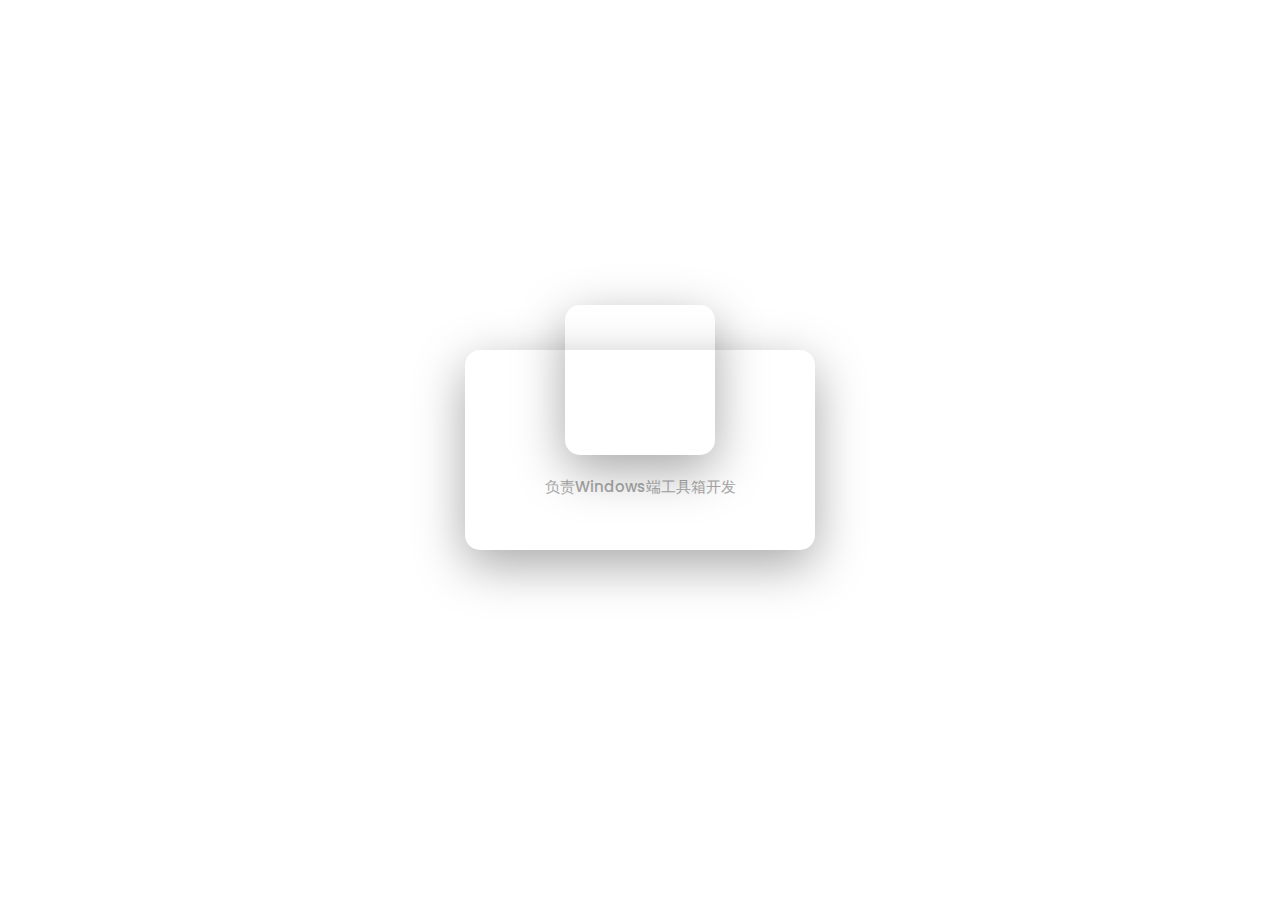
<file: 1515644570.html>
<!DOCTYPE html>
<html lang="en">
<head>
    <meta charset="UTF-8">
    <title>漾海</title>
    <!----CSS link----->
    <link rel="stylesheet" href="./css/1515644570.css"> 
    <link rel="icon" href="./ico/favicon.ico">
</head>
<body>

  <div class="card">
    <div class="pb"></div>
    <div class="info">
      <h1></h1>
      <h2>负责Windows端工具箱开发</h2>
    </div>
    <div class="detail" align="center">
      <div class="col">
        <h3>1515644570</h3>
        <h4>作者QQ</h4>
      </div>
    </div>
    <div class="buttons" align="center">
      <button id="follow"><a href="http://xhnzz.xyz/index/api/index/qq/api.php?qq=1515644570">私信</a></button>
    </div>
  </div>
</body>
</html>
</file>
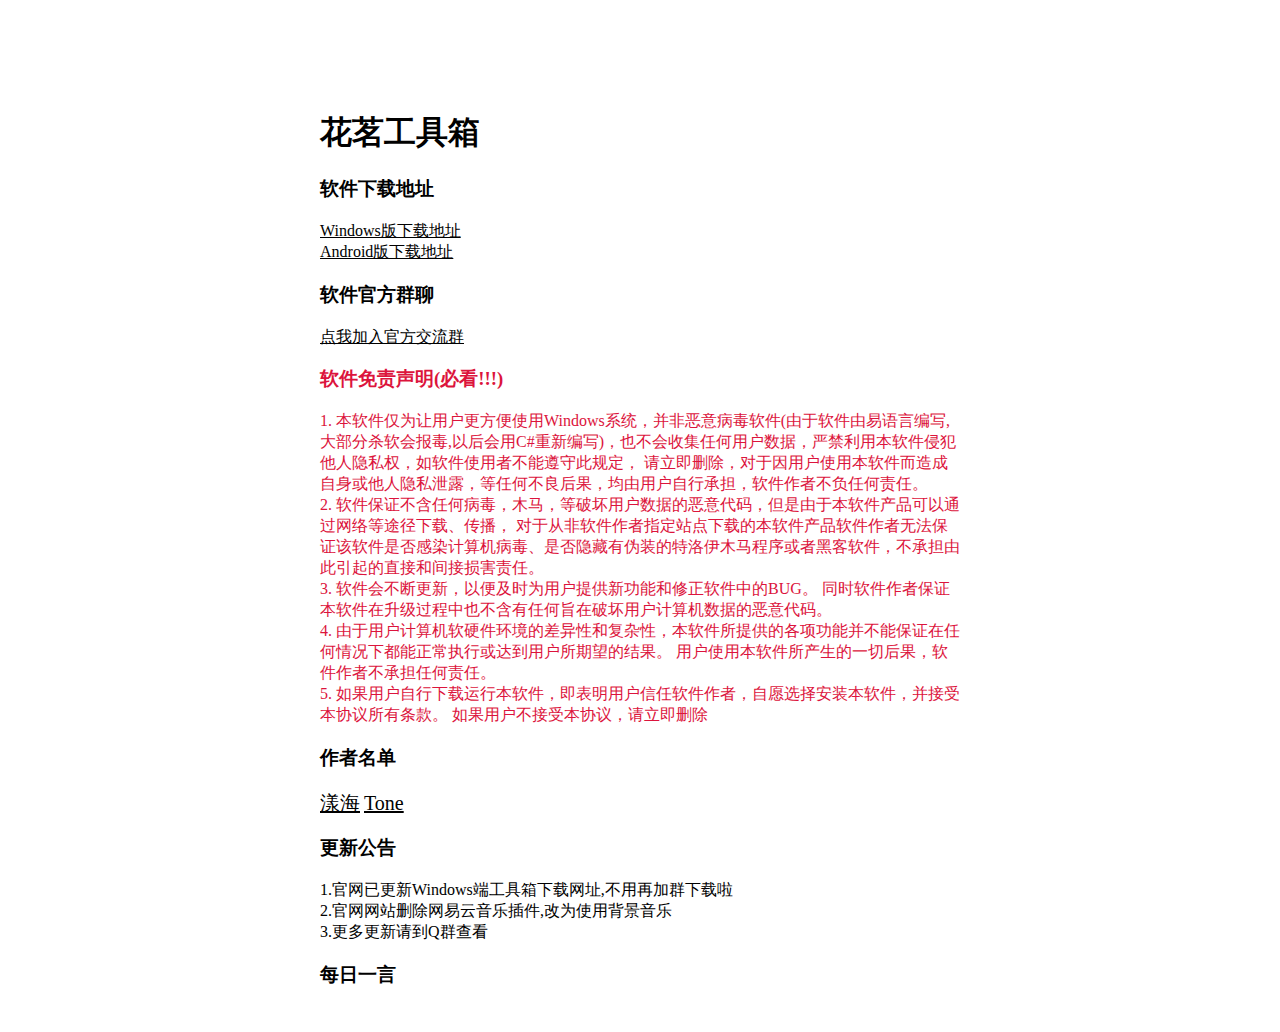
<file: hm.html>
<!Doctype html>
<html lang="en">

<head>
    <meta charset="UTF-8">
    <link rel="stylesheet" href="./css/index.css">
    <link rel="icon" href="./ico/favicon.ico">
    <title>花茗工具箱</title>
</head>

<body class="container">
    <h1>花茗工具箱</h1>
    <h3>软件下载地址</h3>
    <a href="./Bin/花茗工具箱3.1.1.exe" target="_blank">Windows版下载地址</a>
    <br>
    <a href="./Bin/花茗工具箱.apk">Android版下载地址</a>
    <h3>软件官方群聊</h3>
    <a
        href="http://qm.qq.com/cgi-bin/qm/qr?_wv=1027&k=jmAOiZaUAwcZ2hDNCfI5n3oC1SMgtqxg&authKey=BiAXRMoYzKPWDCyMNfi5ZTow2P7Ch%2B5uFz4O2JlOCVltfoFFbCQkdbRD%2FIMVDTUr&noverify=0&group_code=783581086">点我加入官方交流群</a>
    <h3 class="color">软件免责声明(必看!!!)</h3>
    <p class="color"> 1.
        本软件仅为让用户更方便使用Windows系统，并非恶意病毒软件(由于软件由易语言编写,大部分杀软会报毒,以后会用C#重新编写)，也不会收集任何用户数据，严禁利用本软件侵犯他人隐私权，如软件使用者不能遵守此规定，
        请立即删除，对于因用户使用本软件而造成自身或他人隐私泄露，等任何不良后果，均由用户自行承担，软件作者不负任何责任。<br>
        2. 软件保证不含任何病毒，木马，等破坏用户数据的恶意代码，但是由于本软件产品可以通过网络等途径下载、传播，
        对于从非软件作者指定站点下载的本软件产品软件作者无法保证该软件是否感染计算机病毒、是否隐藏有伪装的特洛伊木马程序或者黑客软件，不承担由此引起的直接和间接损害责任。<br>
        3. 软件会不断更新，以便及时为用户提供新功能和修正软件中的BUG。 同时软件作者保证本软件在升级过程中也不含有任何旨在破坏用户计算机数据的恶意代码。<br>
        4. 由于用户计算机软硬件环境的差异性和复杂性，本软件所提供的各项功能并不能保证在任何情况下都能正常执行或达到用户所期望的结果。 用户使用本软件所产生的一切后果，软件作者不承担任何责任。<br>
        5. 如果用户自行下载运行本软件，即表明用户信任软件作者，自愿选择安装本软件，并接受本协议所有条款。 如果用户不接受本协议，请立即删除
    </p>
    <h3>作者名单</h3>
    <a style="font-size:20px;color:#000000;" href="1515644570.html">漾海</a>
    <a style="font-size:20px;color:#000000;" href="home.html">Tone</a>
    <h3>更新公告</h3>
    <p>
        1.官网已更新Windows端工具箱下载网址,不用再加群下载啦<br>
        2.官网网站删除网易云音乐插件,改为使用背景音乐<br>
        3.更多更新请到Q群查看
    </p>
    <h3>每日一言</h3>
    <p class="hitokoto" id="yiyancon" href="https://v1.hitokoto.cn/?encode=text&c=j"></p>
    <script type="text/javascript"
        src="https://international.v1.hitokoto.cn?encode=js&amp;charset=utf-8&amp;&amp;c=j"></script>
    <audio preload autoplay loop id="music">
        <source src="./etc/C4000042Wi3h4LjMsJ.m4a" type="audio/mpeg">
    </audio>
    <script type="text/javascript">
        window.onload = function () {
            setInterval("toggleSound()", 1);
        }

        function toggleSound() {
            var music = document.getElementById("music");//获取ID  
            if (music.paused) { //判读是否播放  
                music.paused = false;
                music.play(); //没有就播放 
            }
        }
    </script>
</body>

</html>
</file>
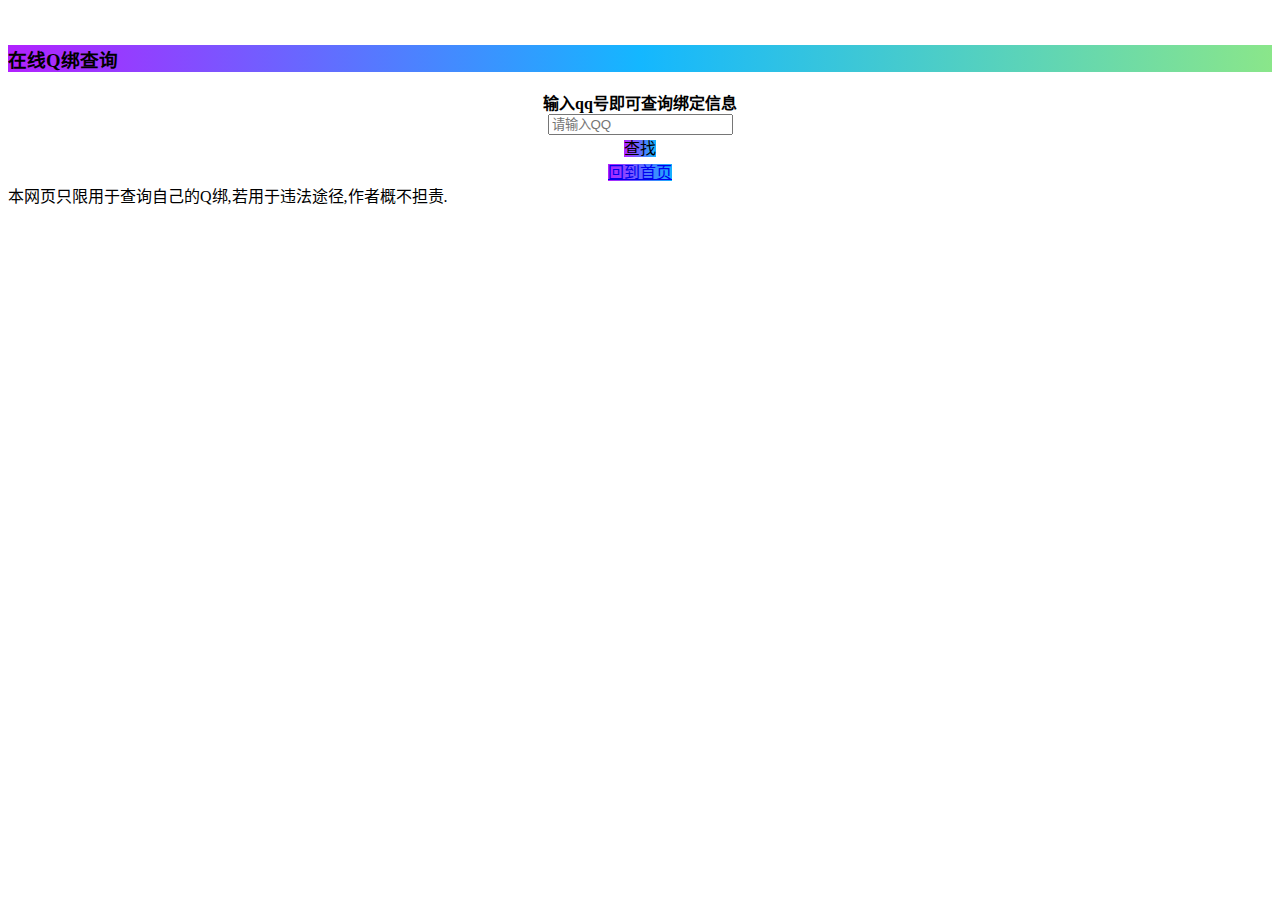
<file: qq.html>
<!DOCTYPE html>
<html lang="zh-cn"><head>
<meta charset="utf-8">
<meta name="viewport" content="width=device-width, initial-scale=1">
<title>前屿の查Q绑</title>
<meta name="keywords" content="查Q绑接口api,8亿q绑查询,Q绑8e数据库,8亿qq绑定数据查询,2022q绑在线查询,2021q绑在线查询,Q绑在线查询官网,查Q绑手机网页源码,查q绑,查地址,查q绑机器人,免费Q绑接口,Q绑QQ查询接口">
<meta name="description" content="在线Q绑查询手机号官网 输入qq号即可查询 还支持反查">
<link href="https://lib.baomitu.com/twitter-bootstrap/3.3.7/css/bootstrap.min.css" rel="stylesheet">
<script src="https://lib.baomitu.com/jquery/1.12.4/jquery.min.js"></script>
<script src="https://lib.baomitu.com/layer/3.1.1/layer.js"></script>
<link rel="stylesheet" href="https://lib.baomitu.com/layer/3.1.1/theme/default/layer.css?v=3.1.1" id="layuicss-layer">
    <link rel="icon" href="./ico/favicon.ico">
<script>
    function gg(){
 layer.alert('欢迎使用前屿の在线查Q绑~', {
  icon: 1,
  title: '公告',
  skin: 'layer-ext-moon'
})
}
</script>
</head>
<body background="https://p1.music.126.net/qZEP60rTZe_clMPKb_CvFA==/109951168532515426.jpg" style="background-size:cover;">
<div class="container">
<div class="col-xs-12 col-sm-10 col-md-8 col-lg-6 center-block" style="float: none;">
<br>
<div class="panel panel-primary">
<div class="panel-heading" style="background: linear-gradient(to right,#b221ff,#14b7ff,#8ae68a);">
<h3 class="panel-title">在线Q绑查询</h3>
</div>
<div class="panel-body" style="text-align: center;">
<div class="list-group">
<div class="list-group-item list-group-item-warning" style="font-weight: bold;">
<span>输入qq号即可查询绑定信息</span>
</div>
<div class="list-group-item list-group-item-info" style="font-weight: bold;">
<input class="form-control" id="input" placeholder="请输入QQ">
</div>
<div class="list-group-item">
<a onclick="qbang('cha')" class="btn btn-block btn-primary" style="background: linear-gradient(to right,#b221ff,#14b7ff);">查找</a>
<br>
<a href="index.html" class="btn btn-block btn-primary" style="background: linear-gradient(to right,#b221ff,#14b0ff);">回到首页</a>
</div>
<div class="list-group-item list-group-item-warning" style="font-weight: bold;display: none;" id="jiexi_data">
<div class="input-group">
<span class="input-group-addon ">密保手机号码</span>
<input type="text" class="form-control" placeholder id="mobile" readonly>
</div>
<div class="input-group">
<span class="input-group-addon">号码归属地</span>
<input type="text" class="form-control" placeholder id="mobileduqu" readonly>
</div>
<div class="input-group">
<span class="input-group-addon">LOL信息</span>
<input type="text" class="form-control" placeholder id="lol" readonly>
</div>
<div class="input-group">
<span class="input-group-addon">微博UID</span>
<input type="text" class="form-control" placeholder id="wbuid" readonly>
</div>
</div>
</div>
</div>
</div>
<div class="panel panel-default text-center">
<div class="panel-body">
本网页只限用于查询自己的Q绑,若用于违法途径,作者概不担责.
<br>
<div id="result"></div>
</div></div></div></div>
<script>
function qbang($mod) {
var qq = $('#input').val();
if (qq == '') {
var alert_1 = layer.msg('请输入QQ号', { icon: 5 });
} else {

if($mod=='cha'){
dialog('<div style="text-align:center"><br><b style="color:#ff4425">仅供查询自己的QQ号码<br>不是自己的请立即退出本页面<br>否则，发生的一切后果本人不负责<br><br>确认查询？？</b><br><br><a onclick='+'queren("cha")'+' class="btn btn-block btn-primary" style="background: linear-gradient(to right,#b221ff,#14b7ff);">确认</a><br></div>', 1);
}
}
}
function queren(mod) {
console.log(mod);
layer.close(layer.index);
var qq = $('#input').val();
if(mod=='cha'){
$url = 'https://api.xywlapi.cc/qqcx2023?qq='+qq;
}

var alert_1 = layer.load(0, { shade: false });
$.getJSON($url, function (json) {
layer.close(alert_1);
if (json['status'] == '200') {
layer.msg('查询成功', { icon: 1 });
$('#mobile').val(json['phone']);
$('#mobileduqu').val(json['phonediqu']);
$('#lol').val(json['lol']);
$('#wbuid').val(json['wb']);
$('#jiexi_data').css("display", "block");
} else {
layer.msg(json['message']);
$('#jiexi_data').css("display", "none");
}
}
);
}
function dialog(code, exit) {
layer.open({
type: 1,
skin: 'layui-layer-lan', //加上边框
area: ['350px', ''], //宽高
closeBtn: exit,
shade: 0.8,
title: '提示',
btnAlign: 'c',
content: code,
});
}
gg()
</script>

<script async src="https://www.googletagmanager.com/gtag/js?id=G-RESEJ4Z69D"></script>
<script>
  window.dataLayer = window.dataLayer || [];
  function gtag(){dataLayer.push(arguments);}
  gtag('js', new Date());

  gtag('config', 'G-RESEJ4Z69D');
</script>
</body></html>
</file>
<file: css/1515644570.css>
@import url('https://fonts.googleapis.com/css2?family=Poppins:wght@100;200;300;400;500;600;700;800;900&display=swap');

* {
  margin: 0;
  padding: 0;
  box-sizing: border-box;
  font-family: 'Poppins', sans-serif;
}
body{
  background-image: url('https://p1.music.126.net/qZEP60rTZe_clMPKb_CvFA==/109951168532515426.jpg');
  /*background-image: url('/img/bj.webp');*/
 background-size: cover;
  height: 100vh;
  display: flex;
  align-items: center;
  justify-content: center;
}
a{
text-decoration: none;
color: #FFFFFF;
}
h1{
  font-weight: 500;
  font-size: 23px;
}
h2{
  font-weight: 500;
  font-size: 15px;
  color: darkgrey;
}
h3{
  font-weight: 500;
  font-size: 18px;
}
h4{
  font-weight: 500;
  font-size: 14px;
  color: darkgrey;
}
.card{
  position: relative;
  background-color: #fff;
  width: 350px;
  height: 200px;
  box-shadow: 0 15px 50px rgba(0, 0, 0, 0.35);
  border-radius: 15px;
  transition: all 0.4s ease-in-out;
}
.card:hover{
  height: 450px;
}
.pb{
  position: absolute;
  top: -45px;
  left: 50%;
  transform: translate(-50%, 0%);
  background-image: url('http://q.qlogo.cn/headimg_dl?dst_uin=1515644570&spec=640&img_type=webp');
  background-position: center;
  background-size: cover;
  background-repeat: no-repeat;
  height: 150px;
  width: 150px;
  border-radius: 15px;
  box-shadow: 0 15px 50px rgba(0, 0, 0, 0.35);
  transition: all 0.4s ease-in-out;
}
.card:hover .pb{
  height: 250px;
  width: 250px;
}
.info{
  display: flex;
  flex-direction: column;
  align-items: center;
  justify-items: center;
  padding: 125px 0px 10px 0px;
  transition: all 0.4s ease-in-out;
}
.card:hover .info{
  display: flex;
  padding: 230px 0px 10px 0px;
}
.detail{
  position: relative;
  display: flex;
  opacity: 0;
  z-index: -10;
  justify-content: space-between;
  padding: 10px 50px;
  transform: translateX(-20px);
  transition-timing-function: linear;
  transition-duration: 0s, 0.2s, 0.2s;
  transition-property: z-index, opacity, transform;
  transition-delay: 0.2s, 0s, 0s;
}
.col{
  display: flex;
  flex-direction: column;
  align-items: center;
}
.buttons{
  position: relative;
  display: flex;
  opacity: 0;
  z-index: -10;
  padding: 10px 50px;
  justify-content: space-between;
  transform: translateX(-20px);
  transition-timing-function: linear;
  transition-duration: 0s, 0.2s, 0.2s;
  transition-property: z-index, opacity, transform;
  transition-delay: 0.2s, 0s, 0s;
}
button{
  padding: 10px 30px;
  border-radius: 5px;
  cursor: pointer;
}
#follow{
  background-color: #ff5f96;
  border: 1px solid #ff5f96;
  color: #fff;
  font-weight: 500;
  transition: all 0.3s linear;
}
#follow:hover{
  background-color: #fa377b;
}
#message{
  background-color: transparent;
  border: 1px solid grey;
  color: grey;
  font-weight: 500;
  transition: all 0.3s linear;
}
#message:hover{
  background-color: darkgrey;
  color: #fff;
}
.card:hover .detail,
.card:hover .buttons{
  opacity: 1;
  z-index: 0;
  transform: translateX(0px);
  transition-timing-function: linear;
  transition-duration: 0s, 0.3s, 0.3s;
  transition-property: z-index, opacity, transform;
  transition-delay: 0s, 0.2s, 0.2s;
}
</file>
<file: css/index.css>
/*
                      花茗官网CSS



#                       _oo0oo_
#                      o8888888o
#                      88" . "88
#                      (| -_- |)
#                      0\  =  /0
#                    ___/`---'\___
#                  .' \\|     |// '.
#                 / \\|||  :  |||// \
#                / _||||| -:- |||||- \
#               |   | \\\  -  /// |   |
#               | \_|  ''\---/''  |_/ |
#               \  .-\__  '-'  ___/-. /
#             ___'. .'  /--.--\  `. .'___
#          ."" '<  `.___\_<|>_/___.' >' "".
#         | | :  `- \`.;`\ _ /`;.`/ - ` : | |
#         \  \ `_.   \_ __\ /__ _/   .-` /  /
#     =====`-.____`.___ \_____/___.-`___.-'=====
#                       `=---='
#
#
#     ~~~~~~~~~~~~~~~~~~~~~~~~~~~~~~~~~~~~~~~~~~~
#
#               佛祖保佑         永无BUG



*/ 



































































































































































































































body {
    background-image: url('https://p1.music.126.net/qZEP60rTZe_clMPKb_CvFA==/109951168532515426.jpg');
    background-size: cover
  }    
.container {
    width: 50%;
    margin: 5% auto 0;
    padding: 2% 5%;
    border-radius: 10px
}

ul {
    padding-left: 20px;
}

    ul li {
        line-height: 2.3
    }

a {
    color: #000000
}
h1 {
    color:#000000
}
p {
    color:#000000
}
h3{
    color:#000000
}
.color{
    color:crimson
}
</file>
